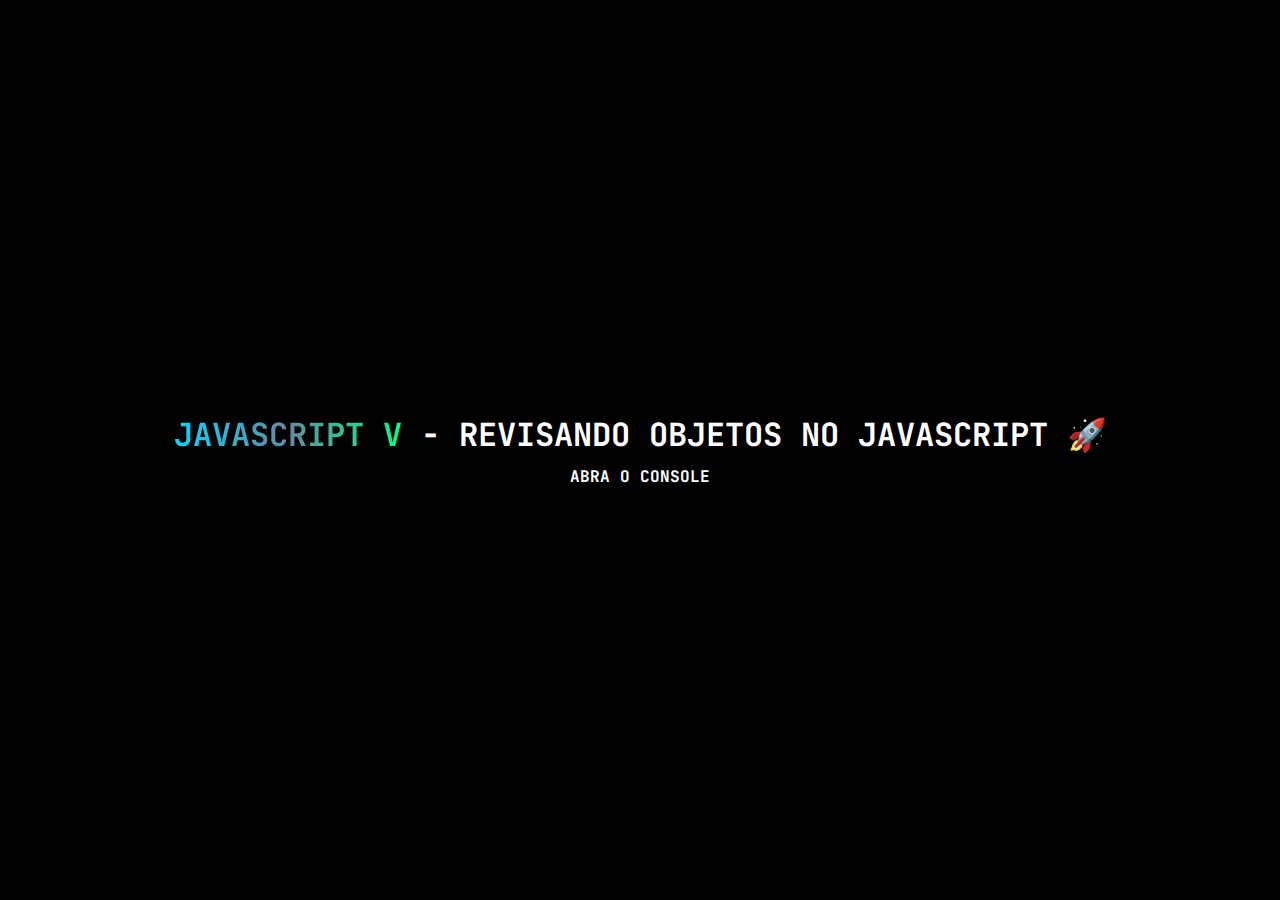
<file: aula-1-revisando-objetos-no-javascript/index.html>
<!DOCTYPE html>
<html lang="pt-br">
<head>
    <meta charset="UTF-8">
    <meta name="viewport" content="width=device-width, initial-scale=1.0">
    <link rel="preconnect" href="https://fonts.googleapis.com">
    <link rel="preconnect" href="https://fonts.gstatic.com" crossorigin>
    <link href="https://fonts.googleapis.com/css2?family=JetBrains+Mono:ital,wght@0,100..800;1,100..800&family=Poppins:ital,wght@0,100;0,200;0,300;0,400;0,500;0,600;0,700;0,800;0,900;1,100;1,200;1,300;1,400;1,500;1,600;1,700;1,800;1,900&display=swap" rel="stylesheet">
    <link rel="stylesheet" href="style.css">
    <script src="script.js" defer></script>
    <title>JAVASCRIPT V - REVISANDO OBJETOS NO JAVASCRIPT</title>
</head>
<body>
    <h1><span class="effect">JAVASCRIPT V</span> - REVISANDO OBJETOS NO JAVASCRIPT 🚀</h1>
    <p>ABRA O CONSOLE </p>
</body>
</html>
</file>
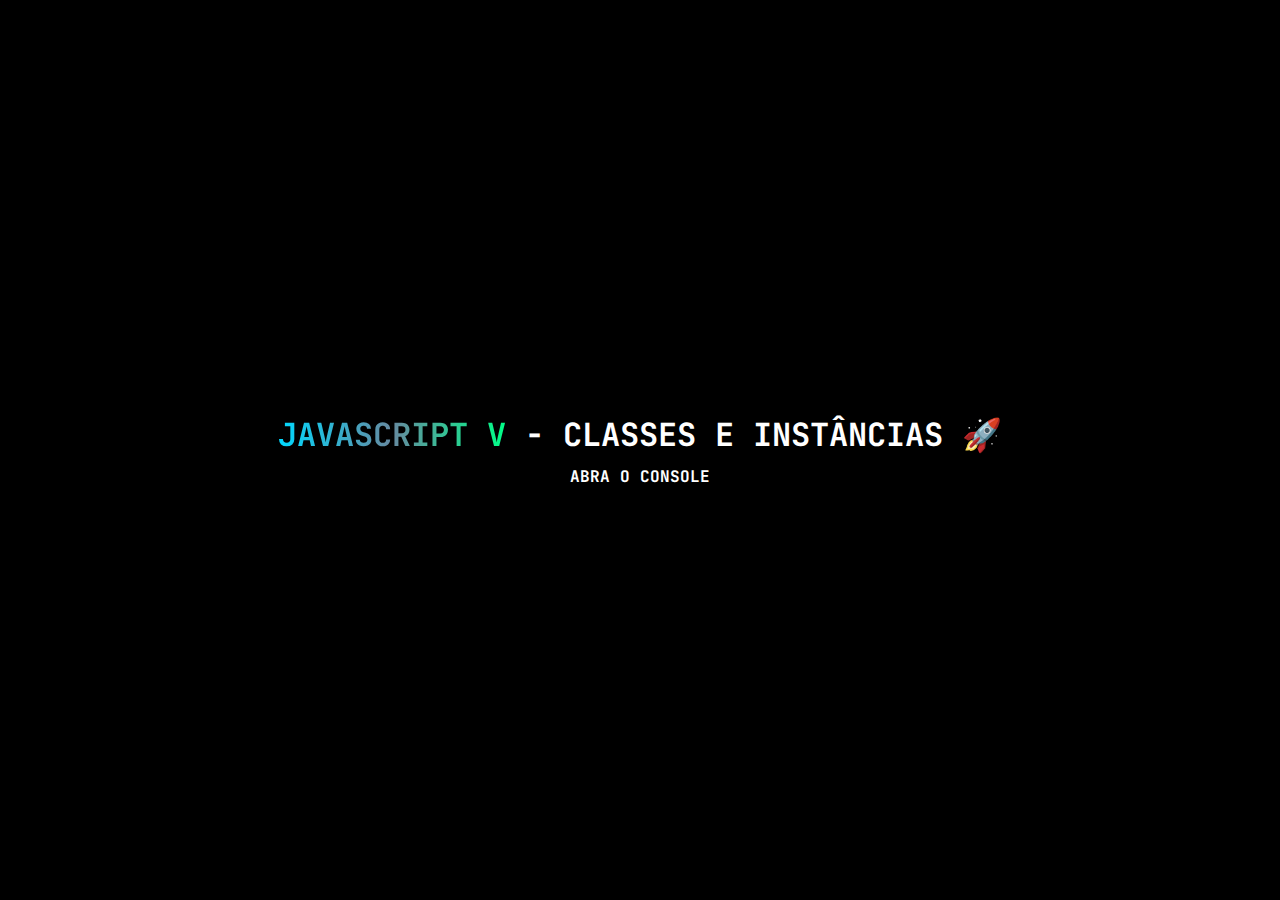
<file: aula-2-classes-e-instancias/index.html>
<!DOCTYPE html>
<html lang="pt-br">
<head>
    <meta charset="UTF-8">
    <meta name="viewport" content="width=device-width, initial-scale=1.0">
    <link rel="preconnect" href="https://fonts.googleapis.com">
    <link rel="preconnect" href="https://fonts.gstatic.com" crossorigin>
    <link href="https://fonts.googleapis.com/css2?family=JetBrains+Mono:ital,wght@0,100..800;1,100..800&family=Poppins:ital,wght@0,100;0,200;0,300;0,400;0,500;0,600;0,700;0,800;0,900;1,100;1,200;1,300;1,400;1,500;1,600;1,700;1,800;1,900&display=swap" rel="stylesheet">
    <link rel="stylesheet" href="style.css">
    <script src="script.js" defer></script>
    <title>JAVASCRIPT V - CLASSES E INSTÂNCIAS</title>
</head>
<body>
    <h1><span class="effect">JAVASCRIPT V</span> - CLASSES E INSTÂNCIAS 🚀</h1>
    <p>ABRA O CONSOLE </p>
</body>
</html>
</file>
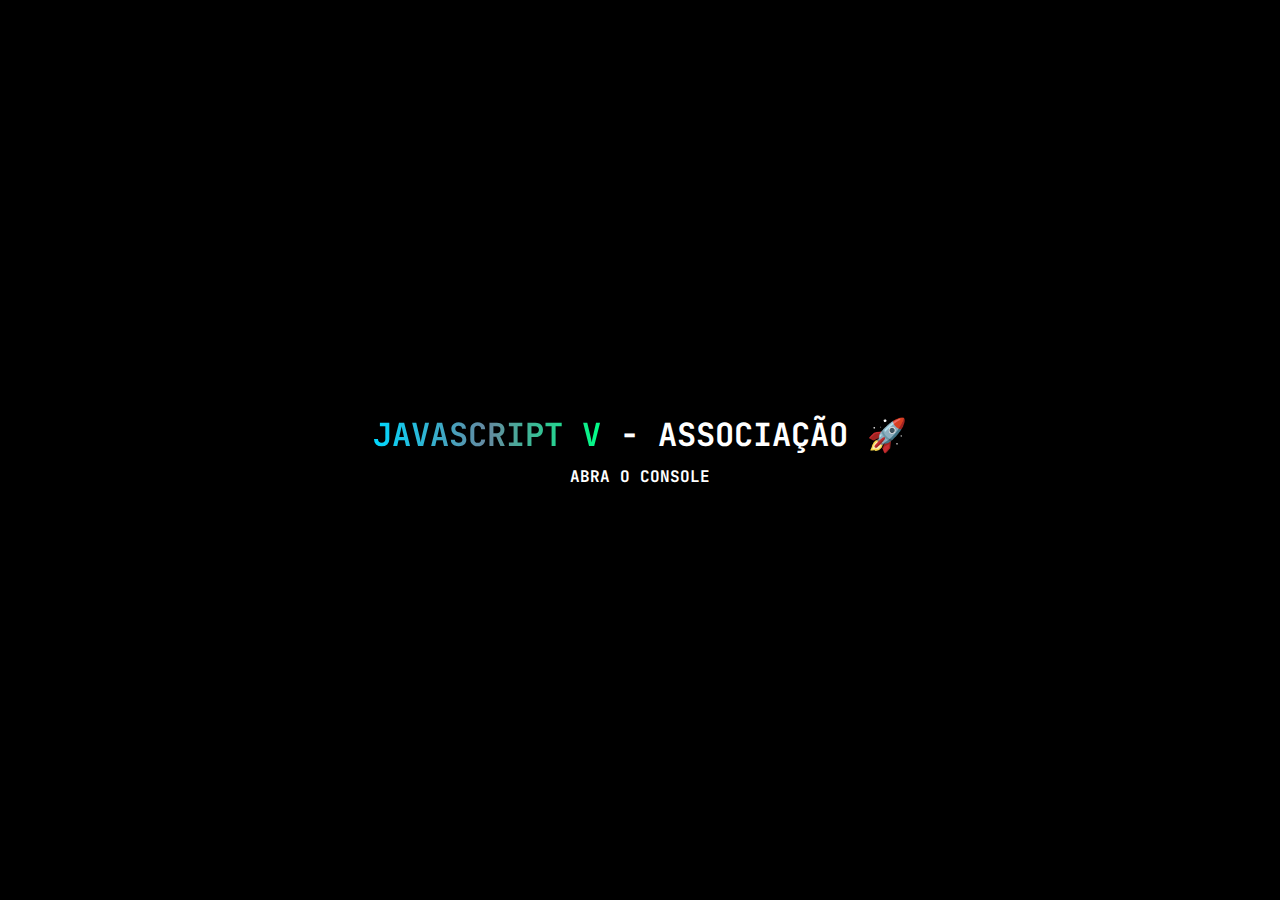
<file: aula-3-associacao/index.html>
<!DOCTYPE html>
<html lang="pt-br">
<head>
    <meta charset="UTF-8">
    <meta name="viewport" content="width=device-width, initial-scale=1.0">
    <link rel="preconnect" href="https://fonts.googleapis.com">
    <link rel="preconnect" href="https://fonts.gstatic.com" crossorigin>
    <link href="https://fonts.googleapis.com/css2?family=JetBrains+Mono:ital,wght@0,100..800;1,100..800&family=Poppins:ital,wght@0,100;0,200;0,300;0,400;0,500;0,600;0,700;0,800;0,900;1,100;1,200;1,300;1,400;1,500;1,600;1,700;1,800;1,900&display=swap" rel="stylesheet">
    <link rel="stylesheet" href="style.css">
    <script src="script.js" defer></script>
    <script src="person.js" defer></script>
    <script src="address.js" defer></script>
    <title>JAVASCRIPT V - ASSOCIAÇÃO</title>
</head>
<body>
    <h1><span class="effect">JAVASCRIPT V</span> - ASSOCIAÇÃO 🚀</h1>
    <p>ABRA O CONSOLE </p>
</body>
</html>
</file>
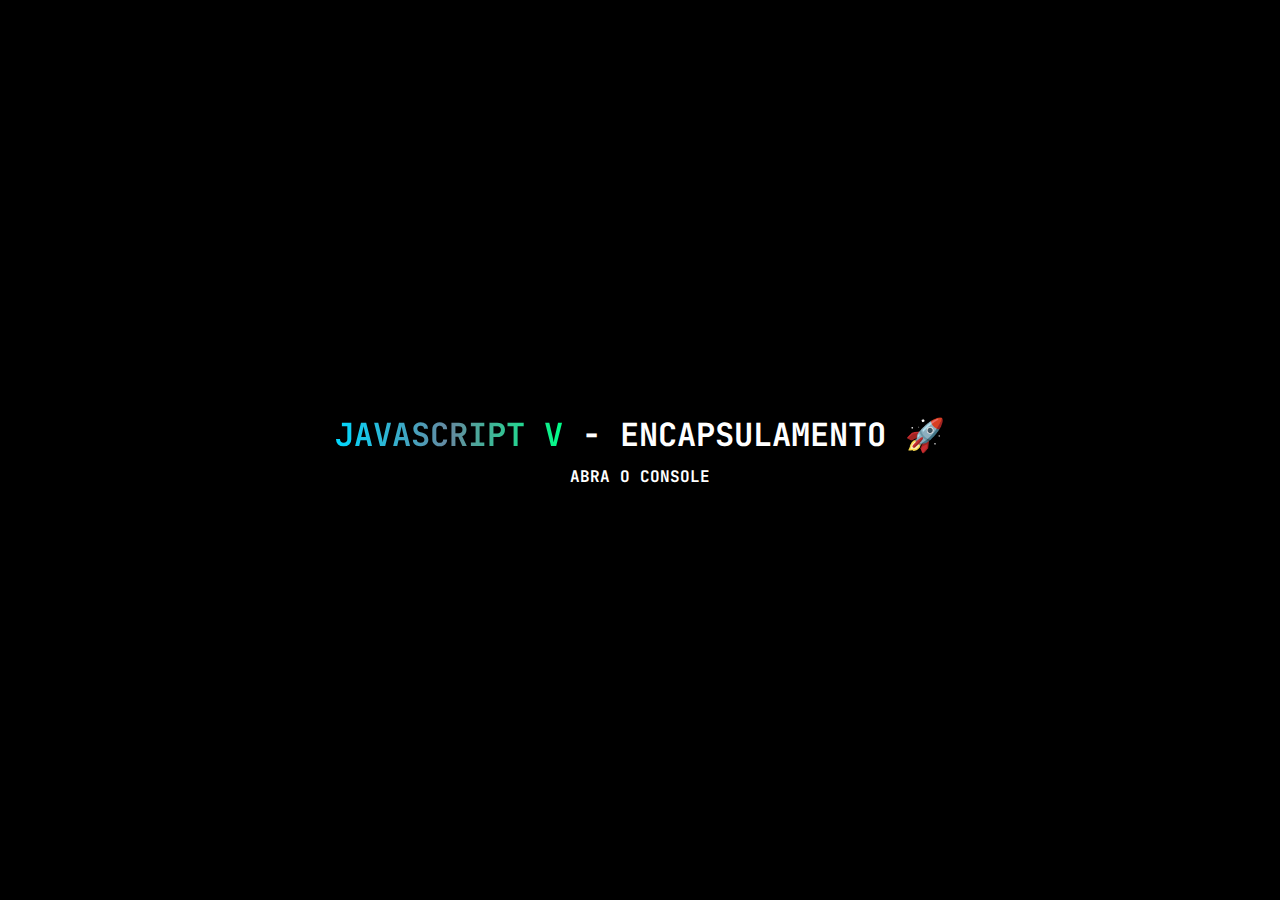
<file: aula-4-encapsulamento/index.html>
<!DOCTYPE html>
<html lang="pt-br">
<head>
    <meta charset="UTF-8">
    <meta name="viewport" content="width=device-width, initial-scale=1.0">
    <link rel="preconnect" href="https://fonts.googleapis.com">
    <link rel="preconnect" href="https://fonts.gstatic.com" crossorigin>
    <link href="https://fonts.googleapis.com/css2?family=JetBrains+Mono:ital,wght@0,100..800;1,100..800&family=Poppins:ital,wght@0,100;0,200;0,300;0,400;0,500;0,600;0,700;0,800;0,900;1,100;1,200;1,300;1,400;1,500;1,600;1,700;1,800;1,900&display=swap" rel="stylesheet">
    <link rel="stylesheet" href="style.css">
    <script src="account.js" defer></script>
    <title>JAVASCRIPT V - ENCAPSULAMENTO</title>
</head>
<body>
    <h1><span class="effect">JAVASCRIPT V</span> - ENCAPSULAMENTO 🚀</h1>
    <p>ABRA O CONSOLE </p>
</body>
</html>
</file>
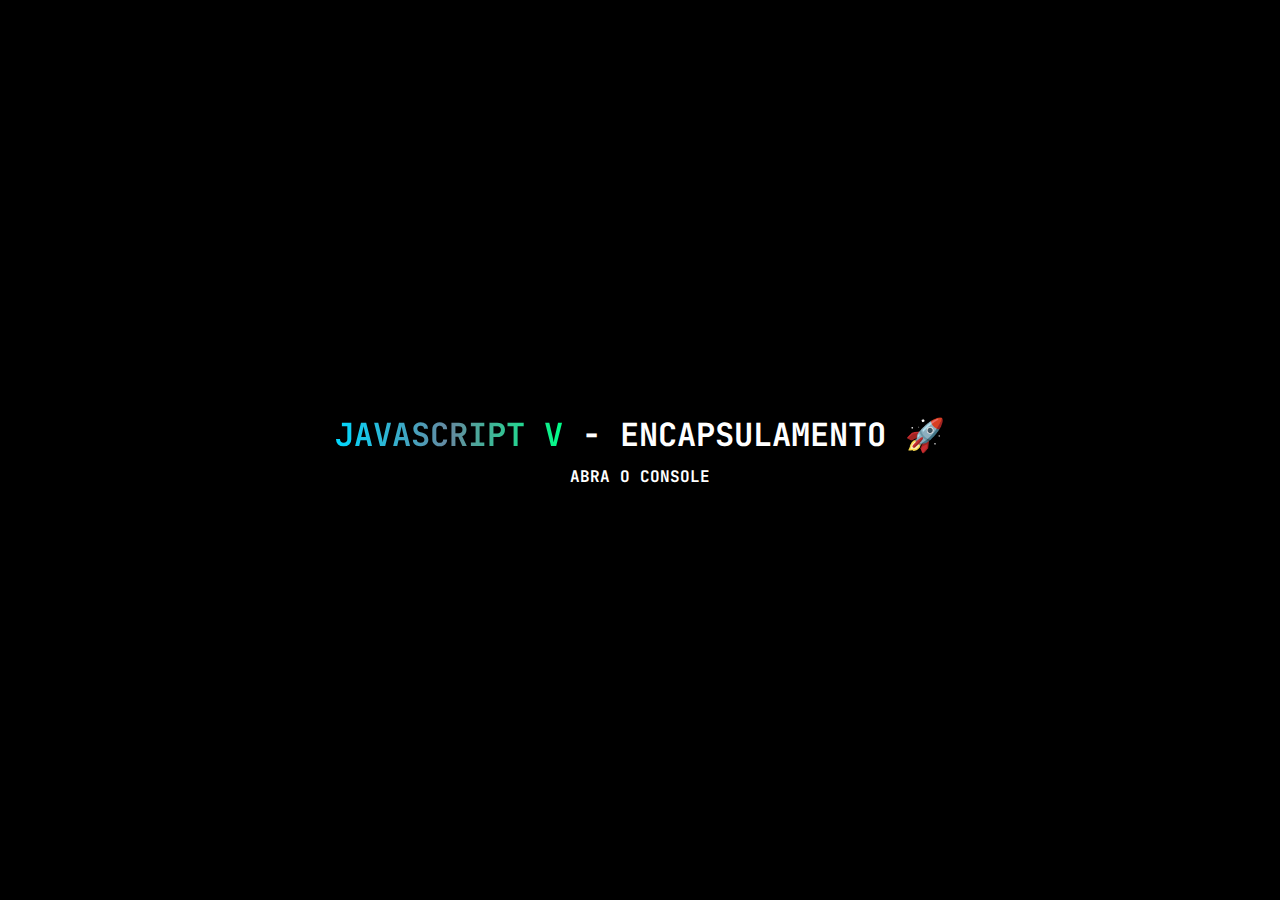
<file: aula-5-herança/index.html>
<!DOCTYPE html>
<html lang="pt-br">
<head>
    <meta charset="UTF-8">
    <meta name="viewport" content="width=device-width, initial-scale=1.0">
    <link rel="preconnect" href="https://fonts.googleapis.com">
    <link rel="preconnect" href="https://fonts.gstatic.com" crossorigin>
    <link href="https://fonts.googleapis.com/css2?family=JetBrains+Mono:ital,wght@0,100..800;1,100..800&family=Poppins:ital,wght@0,100;0,200;0,300;0,400;0,500;0,600;0,700;0,800;0,900;1,100;1,200;1,300;1,400;1,500;1,600;1,700;1,800;1,900&display=swap" rel="stylesheet">
    <link rel="stylesheet" href="style.css">
    <script src="script.js" defer></script>
    <title>JAVASCRIPT V - ENCAPSULAMENTO</title>
</head>
<body>
    <h1><span class="effect">JAVASCRIPT V</span> - ENCAPSULAMENTO 🚀</h1>
    <p>ABRA O CONSOLE </p>
</body>
</html>
</file>
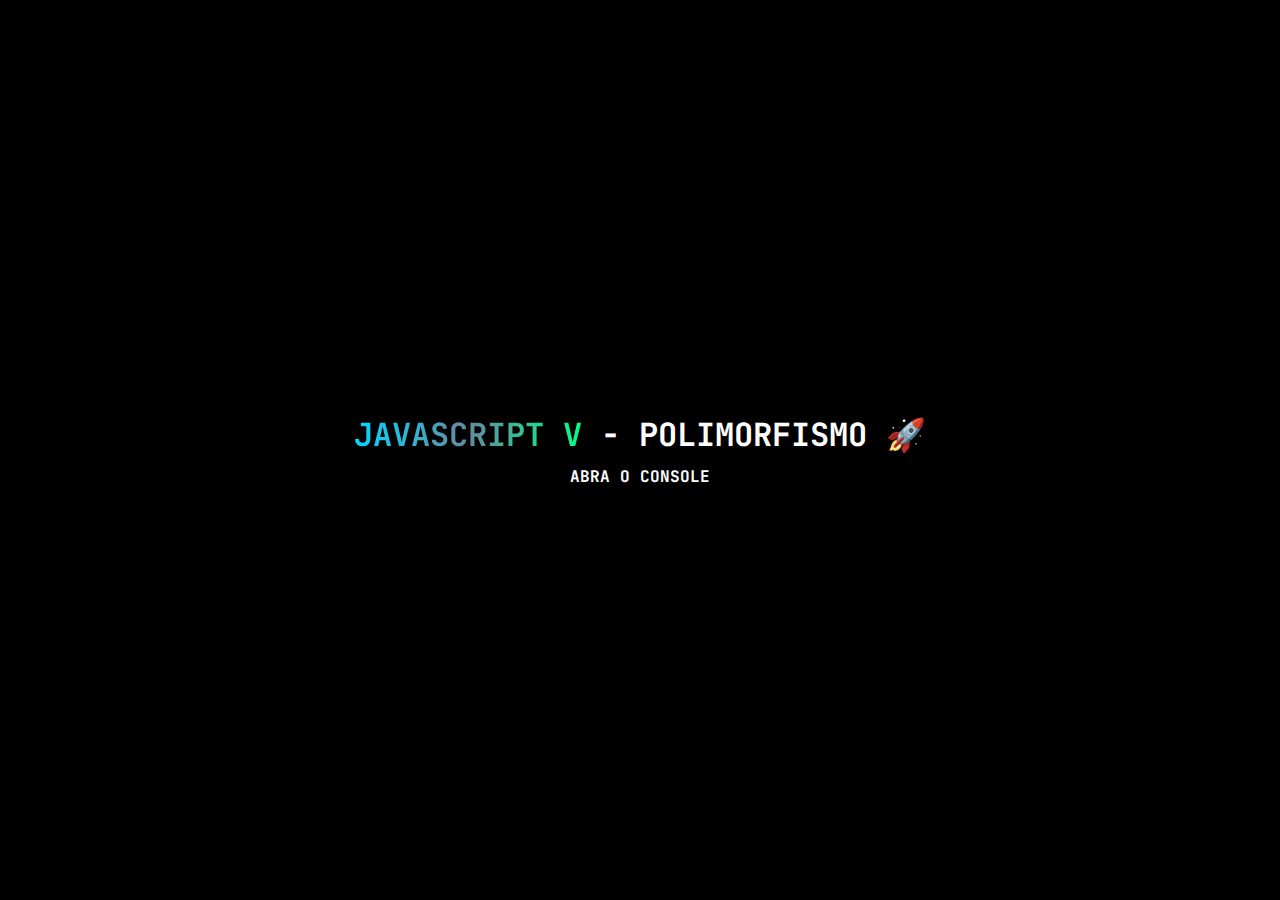
<file: aula-6-polimorfismo/index.html>
<!DOCTYPE html>
<html lang="pt-br">
<head>
    <meta charset="UTF-8">
    <meta name="viewport" content="width=device-width, initial-scale=1.0">
    <link rel="preconnect" href="https://fonts.googleapis.com">
    <link rel="preconnect" href="https://fonts.gstatic.com" crossorigin>
    <link href="https://fonts.googleapis.com/css2?family=JetBrains+Mono:ital,wght@0,100..800;1,100..800&family=Poppins:ital,wght@0,100;0,200;0,300;0,400;0,500;0,600;0,700;0,800;0,900;1,100;1,200;1,300;1,400;1,500;1,600;1,700;1,800;1,900&display=swap" rel="stylesheet">
    <link rel="stylesheet" href="style.css">
    <script src="script.js" defer></script>
    <title>JAVASCRIPT V - POLIMORFISMO</title>
</head>
<body>
    <h1><span class="effect">JAVASCRIPT V</span> - POLIMORFISMO 🚀</h1>
    <p>ABRA O CONSOLE </p>
</body>
</html>
</file>
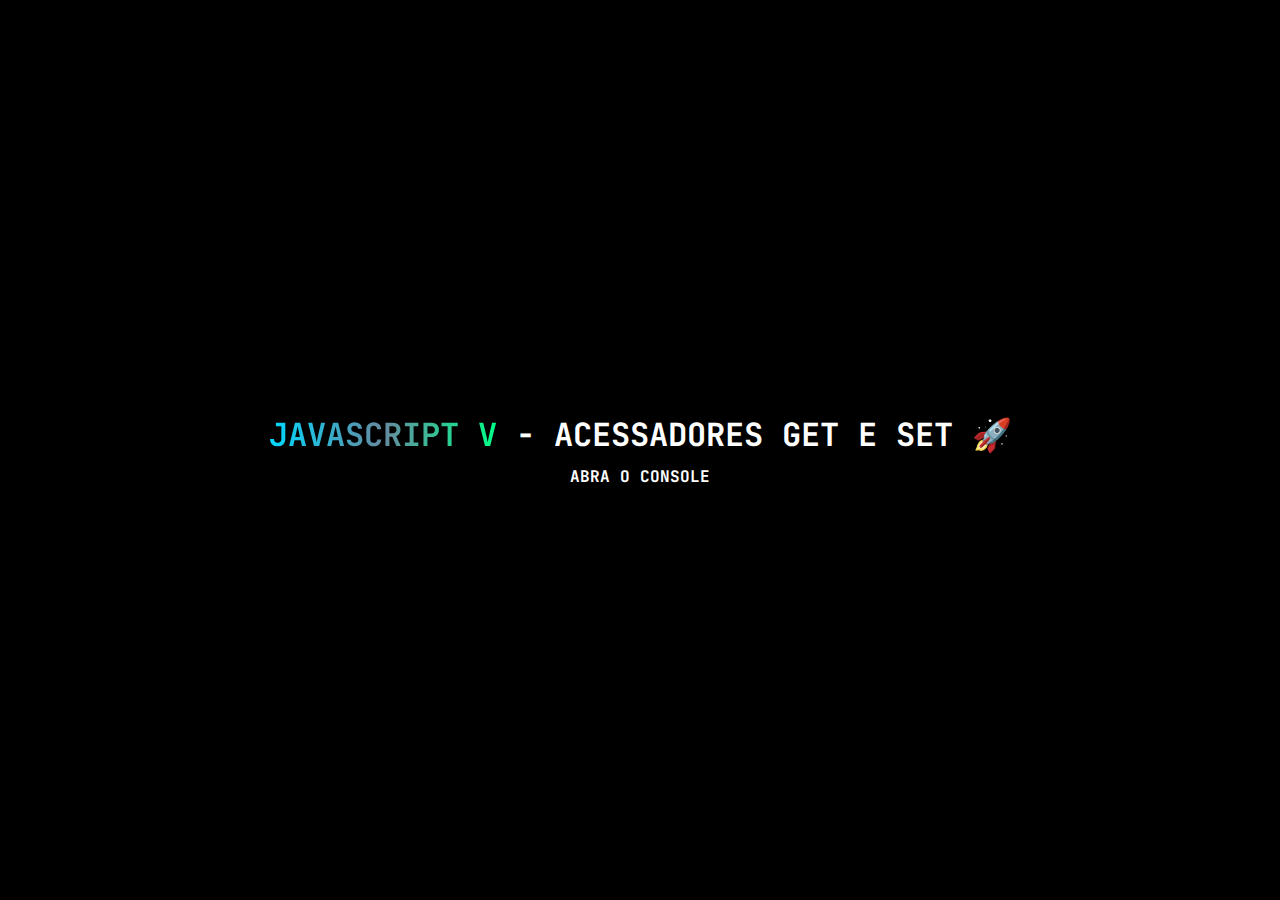
<file: aula-7-acessadores-get-e-set/index.html>
<!DOCTYPE html>
<html lang="pt-br">
<head>
    <meta charset="UTF-8">
    <meta name="viewport" content="width=device-width, initial-scale=1.0">
    <link rel="preconnect" href="https://fonts.googleapis.com">
    <link rel="preconnect" href="https://fonts.gstatic.com" crossorigin>
    <link href="https://fonts.googleapis.com/css2?family=JetBrains+Mono:ital,wght@0,100..800;1,100..800&family=Poppins:ital,wght@0,100;0,200;0,300;0,400;0,500;0,600;0,700;0,800;0,900;1,100;1,200;1,300;1,400;1,500;1,600;1,700;1,800;1,900&display=swap" rel="stylesheet">
    <link rel="stylesheet" href="style.css">
    <script src="script.js" defer></script>
    <title>JAVASCRIPT V - ACESSADORES GET E SET</title>
</head>
<body>
    <h1><span class="effect">JAVASCRIPT V</span> - ACESSADORES GET E SET 🚀</h1>
    <p>ABRA O CONSOLE </p>
</body>
</html>
</file>
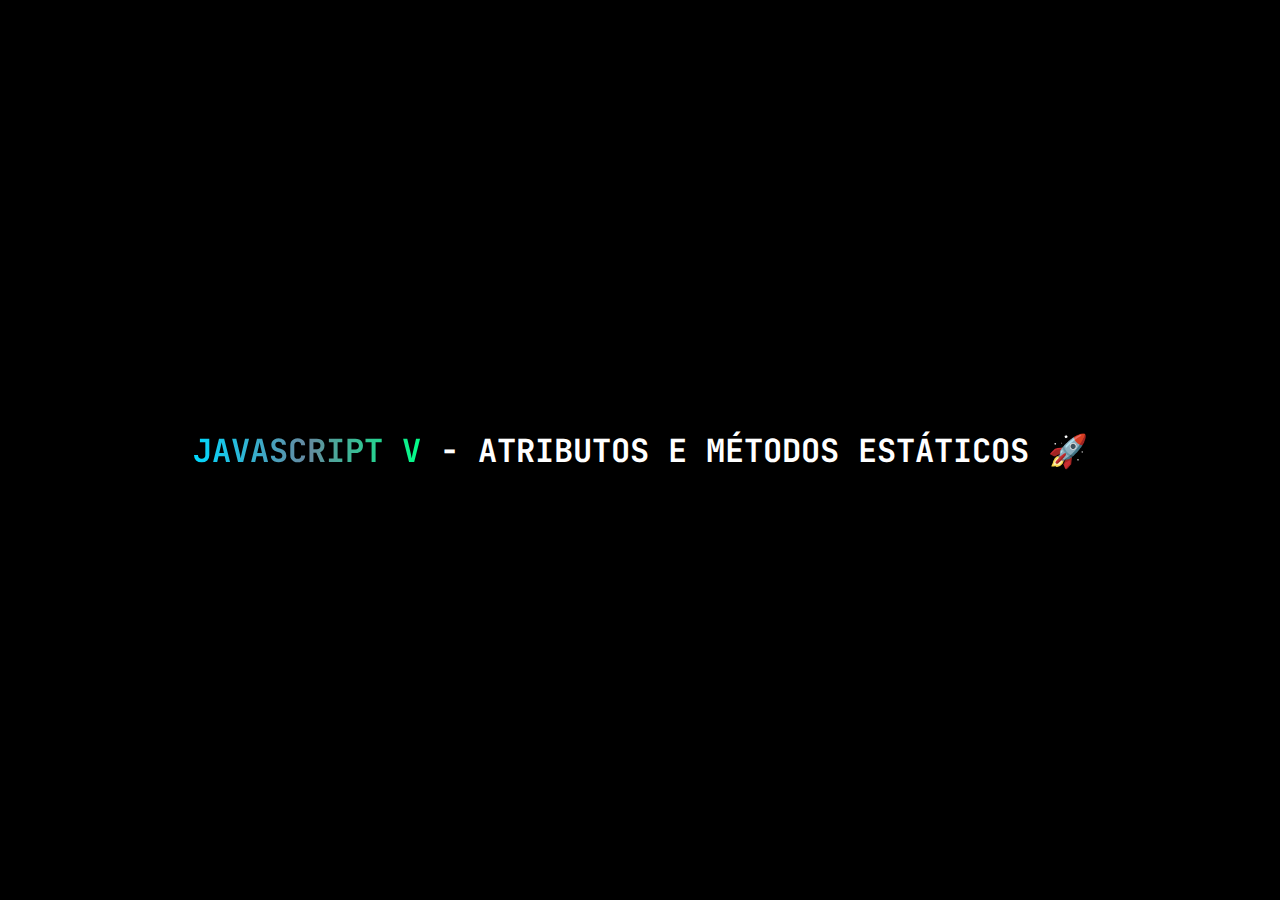
<file: aula-8-atributos-e-metodos-estaticos/index.html>
<!DOCTYPE html>
<html lang="pt-br">
<head>
    <meta charset="UTF-8">
    <meta name="viewport" content="width=device-width, initial-scale=1.0">
    <link rel="preconnect" href="https://fonts.googleapis.com">
    <link rel="preconnect" href="https://fonts.gstatic.com" crossorigin>
    <link href="https://fonts.googleapis.com/css2?family=JetBrains+Mono:ital,wght@0,100..800;1,100..800&family=Poppins:ital,wght@0,100;0,200;0,300;0,400;0,500;0,600;0,700;0,800;0,900;1,100;1,200;1,300;1,400;1,500;1,600;1,700;1,800;1,900&display=swap" rel="stylesheet">
    <link rel="stylesheet" href="style.css">
    <script src="script.js" defer></script>
    <title>JAVASCRIPT V - ATRIBUTOS E MÉTODOS ESTÁTICOS</title>
</head>
<body>
    <h1><span class="effect">JAVASCRIPT V</span> - ATRIBUTOS E MÉTODOS ESTÁTICOS 🚀</h1>
</body>
</html>
</file>
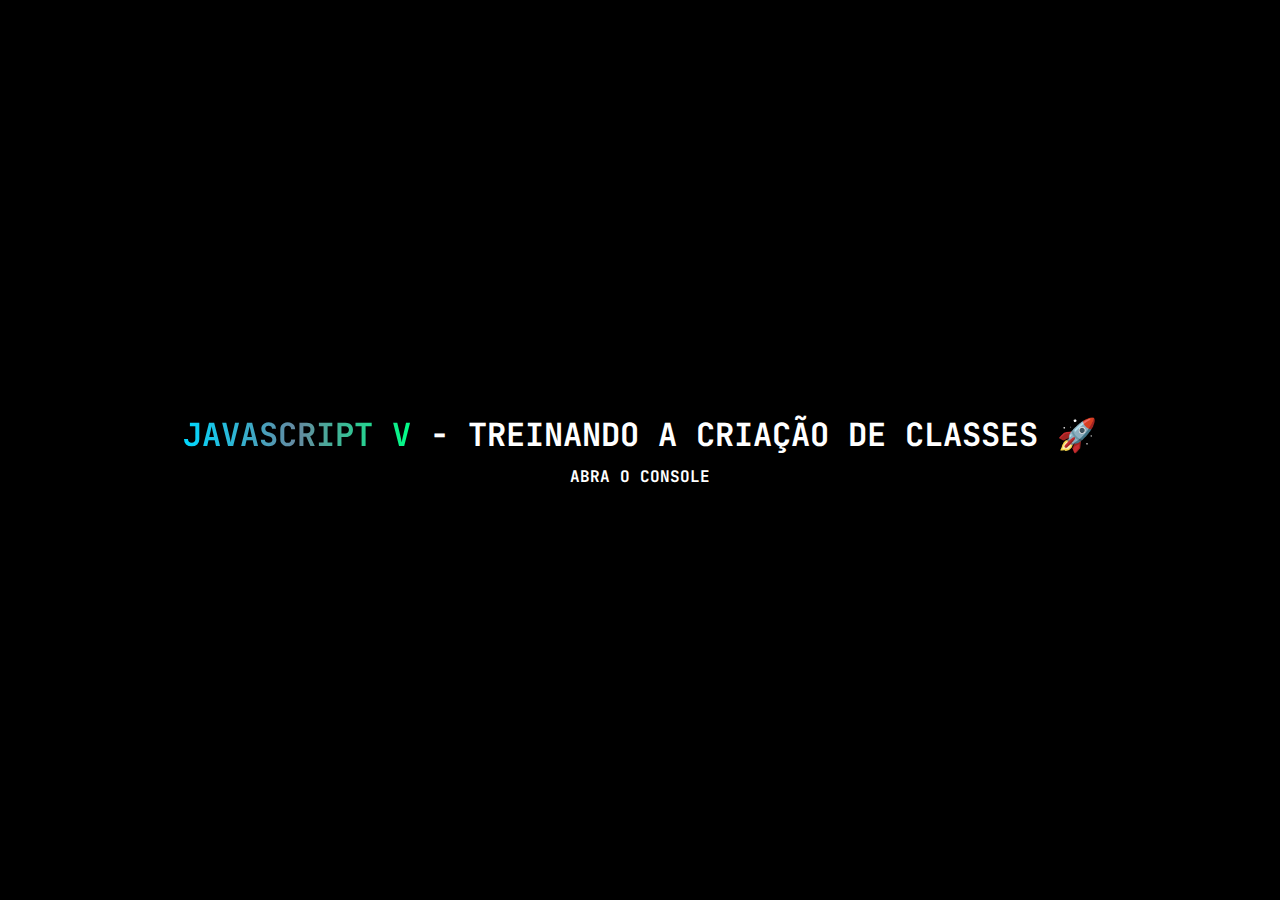
<file: exercicio-1-treinando-a-criacao-de-classes/index.html>
<!DOCTYPE html>
<html lang="pt-br">
<head>
    <meta charset="UTF-8">
    <meta name="viewport" content="width=device-width, initial-scale=1.0">
    <link rel="preconnect" href="https://fonts.googleapis.com">
    <link rel="preconnect" href="https://fonts.gstatic.com" crossorigin>
    <link href="https://fonts.googleapis.com/css2?family=JetBrains+Mono:ital,wght@0,100..800;1,100..800&family=Poppins:ital,wght@0,100;0,200;0,300;0,400;0,500;0,600;0,700;0,800;0,900;1,100;1,200;1,300;1,400;1,500;1,600;1,700;1,800;1,900&display=swap" rel="stylesheet">
    <link rel="stylesheet" href="style.css">
    <script src="user.js" defer></script>
    <script src="product.js" defer></script>
    <title>JAVASCRIPT V - TREINANDO A CRIAÇÃO DE CLASSES</title>
</head>
<body>
    <h1><span class="effect">JAVASCRIPT V</span> - TREINANDO A CRIAÇÃO DE CLASSES 🚀</h1>
    <p>ABRA O CONSOLE </p>
</body>
</html>
</file>
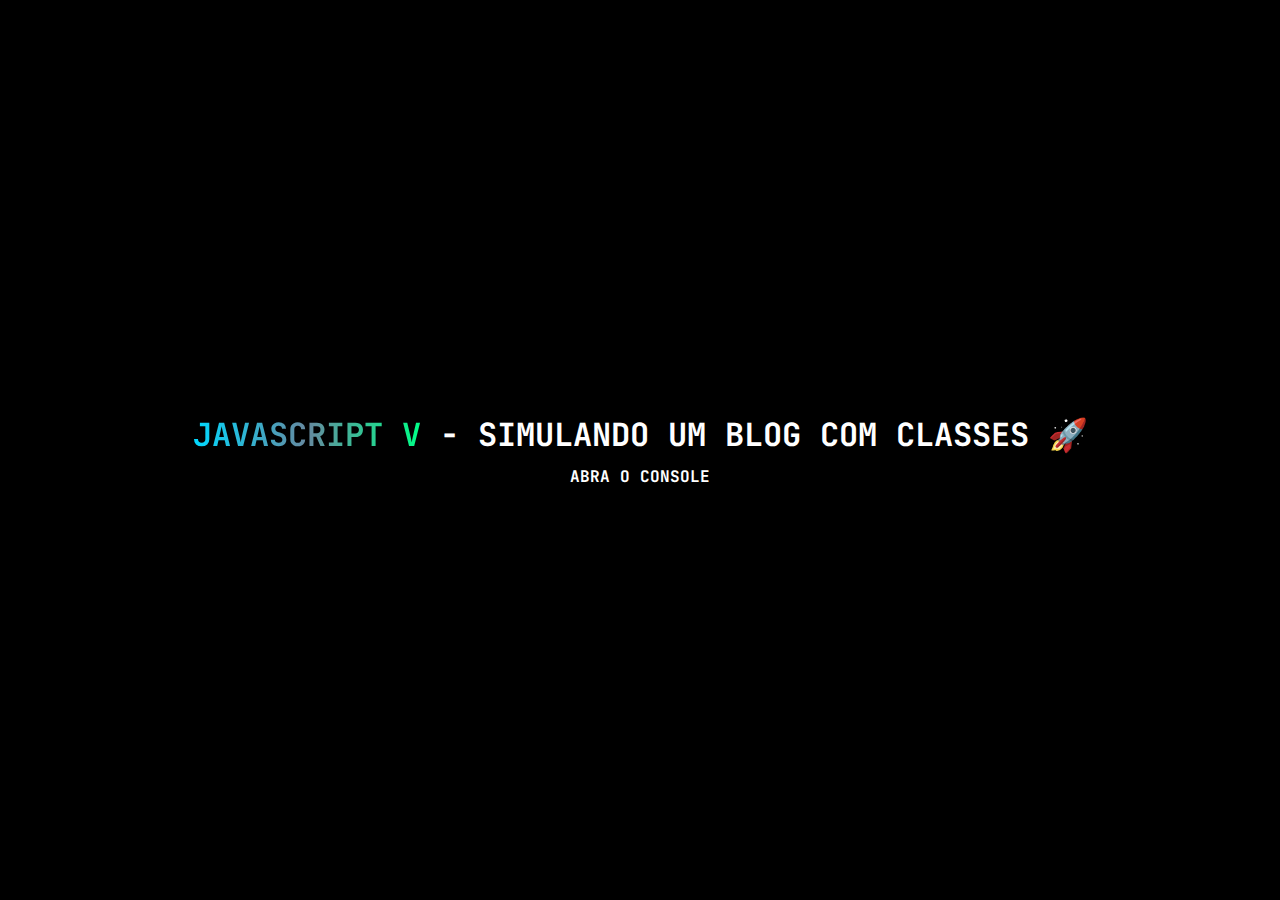
<file: exercicio-2-simulando-um-blog-com-classes/index.html>
<!DOCTYPE html>
<html lang="pt-br">
<head>
    <meta charset="UTF-8">
    <meta name="viewport" content="width=device-width, initial-scale=1.0">
    <link rel="preconnect" href="https://fonts.googleapis.com">
    <link rel="preconnect" href="https://fonts.gstatic.com" crossorigin>
    <link href="https://fonts.googleapis.com/css2?family=JetBrains+Mono:ital,wght@0,100..800;1,100..800&family=Poppins:ital,wght@0,100;0,200;0,300;0,400;0,500;0,600;0,700;0,800;0,900;1,100;1,200;1,300;1,400;1,500;1,600;1,700;1,800;1,900&display=swap" rel="stylesheet">
    <link rel="stylesheet" href="style.css">
    <script src="author.js" defer></script>
    <script src="comment.js" defer></script>
    <script src="post.js" defer></script>
    <script src="script.js" defer></script>
    <title>JAVASCRIPT V - SIMULANDO UM BLOG COM CLASSES</title>
</head>
<body>
    <h1><span class="effect">JAVASCRIPT V</span> - SIMULANDO UM BLOG COM CLASSES 🚀</h1>
    <p>ABRA O CONSOLE </p>
</body>
</html>
</file>
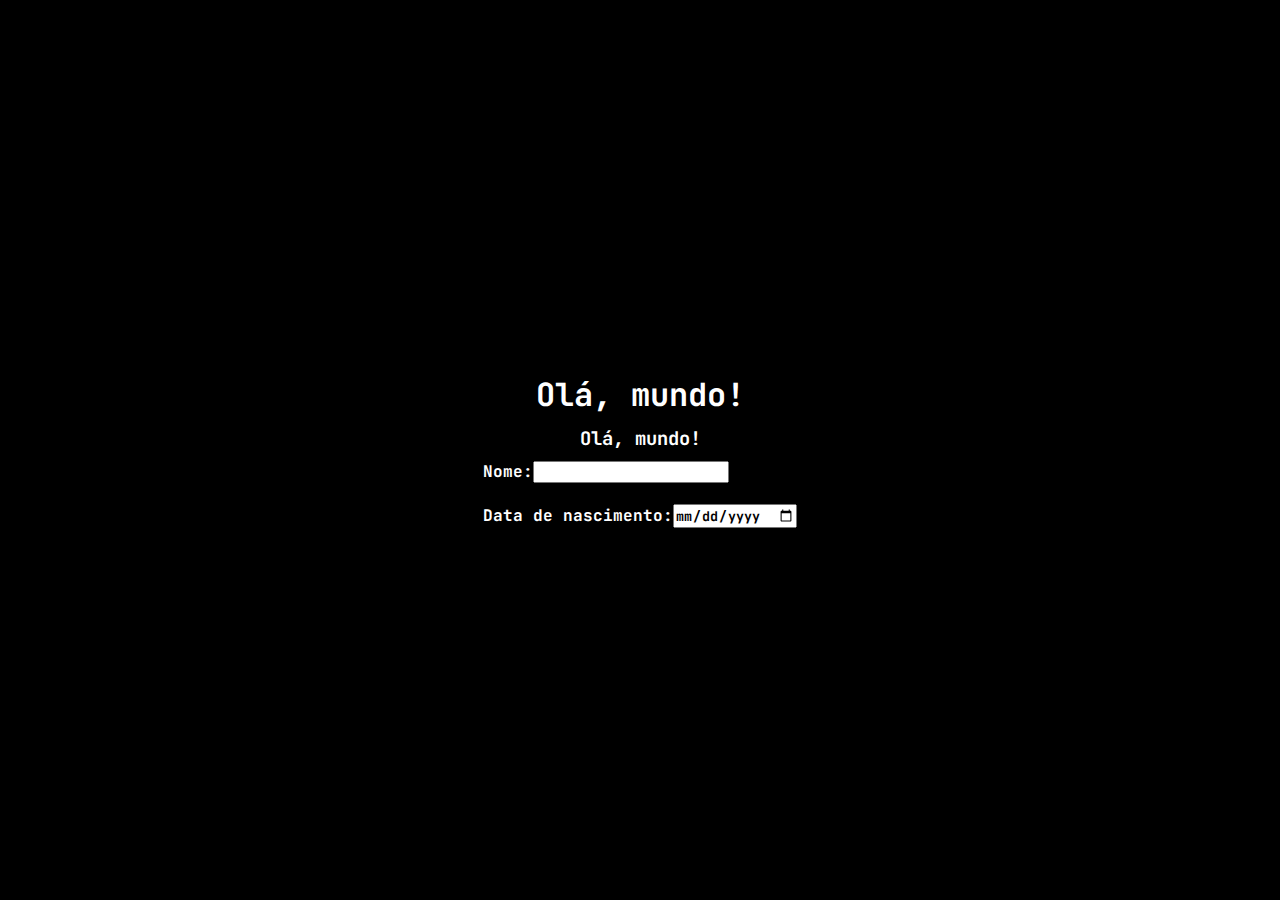
<file: exercicio-3-classes-para-o-dom/index.html>
<!DOCTYPE html>
<html lang="pt-br">
<head>
    <meta charset="UTF-8">
    <meta name="viewport" content="width=device-width, initial-scale=1.0">
    <link rel="preconnect" href="https://fonts.googleapis.com">
    <link rel="preconnect" href="https://fonts.gstatic.com" crossorigin>
    <link href="https://fonts.googleapis.com/css2?family=JetBrains+Mono:ital,wght@0,100..800;1,100..800&family=Poppins:ital,wght@0,100;0,200;0,300;0,400;0,500;0,600;0,700;0,800;0,900;1,100;1,200;1,300;1,400;1,500;1,600;1,700;1,800;1,900&display=swap" rel="stylesheet">
    <link rel="stylesheet" href="style.css">
    <script src="script.js" type="module" defer></script>
    <title>JAVASCRIPT V - EXERCÍCIO III - CLASSES PARA O DOM</title>
</head>
<body>
    
</body>
</html>
</file>
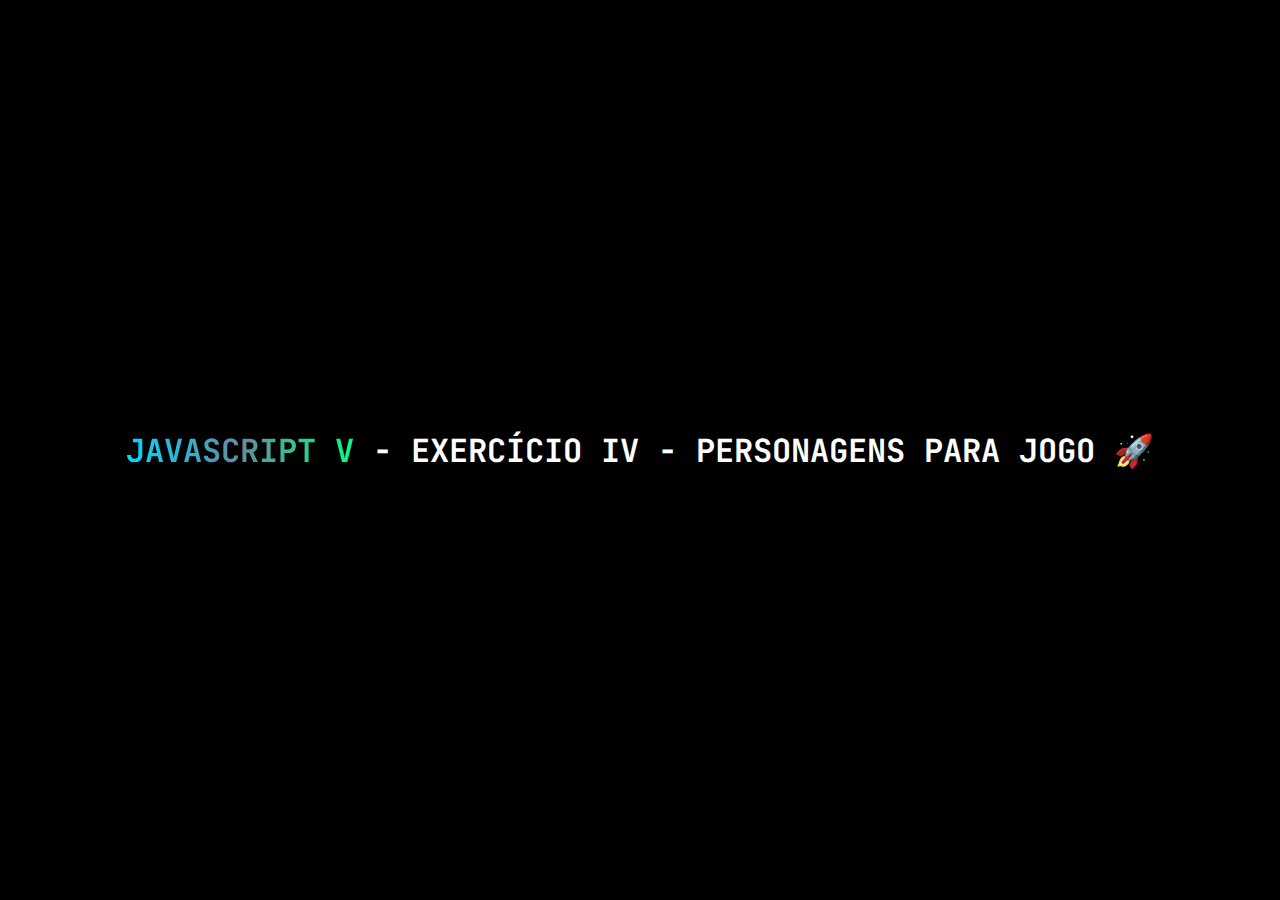
<file: exercicio-4-personagens-para-jogo/index.html>
<!DOCTYPE html>
<html lang="pt-br">
<head>
    <meta charset="UTF-8">
    <meta name="viewport" content="width=device-width, initial-scale=1.0">
    <link rel="preconnect" href="https://fonts.googleapis.com">
    <link rel="preconnect" href="https://fonts.gstatic.com" crossorigin>
    <link href="https://fonts.googleapis.com/css2?family=JetBrains+Mono:ital,wght@0,100..800;1,100..800&family=Poppins:ital,wght@0,100;0,200;0,300;0,400;0,500;0,600;0,700;0,800;0,900;1,100;1,200;1,300;1,400;1,500;1,600;1,700;1,800;1,900&display=swap" rel="stylesheet">
    <link rel="stylesheet" href="style.css">
    <script src="script.js" type="module" defer></script>
    <title>JAVASCRIPT V - EXERCÍCIO IV - PERSONAGENS PARA JOGO</title>
</head>
<body>
    <h1><span class="effect">JAVASCRIPT V</span> - EXERCÍCIO IV - PERSONAGENS PARA JOGO 🚀</h1>
</body>
</html>
</file>
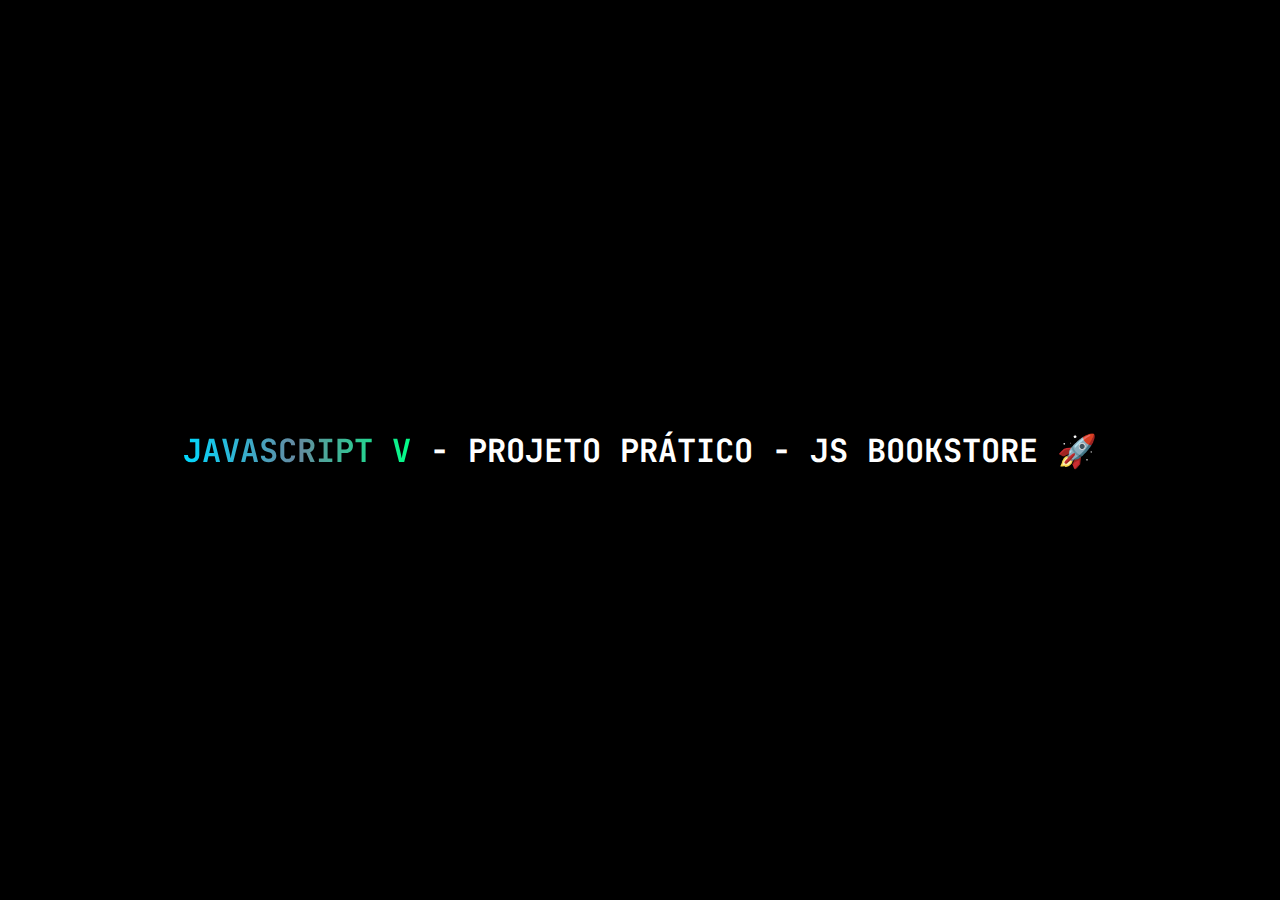
<file: projeto-pratico-js-bookstore/index.html>
<!DOCTYPE html>
<html lang="pt-br">
<head>
    <meta charset="UTF-8">
    <meta name="viewport" content="width=device-width, initial-scale=1.0">
    <link rel="preconnect" href="https://fonts.googleapis.com">
    <link rel="preconnect" href="https://fonts.gstatic.com" crossorigin>
    <link href="https://fonts.googleapis.com/css2?family=JetBrains+Mono:ital,wght@0,100..800;1,100..800&family=Poppins:ital,wght@0,100;0,200;0,300;0,400;0,500;0,600;0,700;0,800;0,900;1,100;1,200;1,300;1,400;1,500;1,600;1,700;1,800;1,900&display=swap" rel="stylesheet">
    <link rel="stylesheet" href="style.css">
    <script src="script.js" defer></script>
    <title>JAVASCRIPT V - PROJETO PRÁTICO - JS BOOKSTORE</title>
</head>
<body>
    <h1><span class="effect">JAVASCRIPT V</span> - PROJETO PRÁTICO - JS BOOKSTORE 🚀</h1>
</body>
</html>
</file>
<file: aula-1-revisando-objetos-no-javascript/style.css>
* {
  box-sizing: border-box;
  padding: 0;
  margin: 0;
  font-family: JetBrains Mono, sans-serif;
  font-weight: bold;
}

body {
  color: white;
  background-color: black;
  display: flex;
  justify-content: center;
  align-items: center;
  height: 100vh;
  flex-direction: column;
  gap: 10px;
}

.effect {
  background: linear-gradient(
    to right,
    #00d9ff,
    #6689a0,
    #00ff88
  );
  -webkit-background-clip: text;
  -webkit-text-fill-color: transparent;
}
</file>
<file: aula-2-classes-e-instancias/style.css>
* {
  box-sizing: border-box;
  padding: 0;
  margin: 0;
  font-family: JetBrains Mono, sans-serif;
  font-weight: bold;
}

body {
  color: white;
  background-color: black;
  display: flex;
  justify-content: center;
  align-items: center;
  height: 100vh;
  flex-direction: column;
  gap: 10px;
}

.effect {
  background: linear-gradient(
    to right,
    #00d9ff,
    #6689a0,
    #00ff88
  );
  -webkit-background-clip: text;
  -webkit-text-fill-color: transparent;
}
</file>
<file: aula-3-associacao/style.css>
* {
  box-sizing: border-box;
  padding: 0;
  margin: 0;
  font-family: JetBrains Mono, sans-serif;
  font-weight: bold;
}

body {
  color: white;
  background-color: black;
  display: flex;
  justify-content: center;
  align-items: center;
  height: 100vh;
  flex-direction: column;
  gap: 10px;
}

.effect {
  background: linear-gradient(
    to right,
    #00d9ff,
    #6689a0,
    #00ff88
  );
  -webkit-background-clip: text;
  -webkit-text-fill-color: transparent;
}
</file>
<file: aula-4-encapsulamento/style.css>
* {
  box-sizing: border-box;
  padding: 0;
  margin: 0;
  font-family: JetBrains Mono, sans-serif;
  font-weight: bold;
}

body {
  color: white;
  background-color: black;
  display: flex;
  justify-content: center;
  align-items: center;
  height: 100vh;
  flex-direction: column;
  gap: 10px;
}

.effect {
  background: linear-gradient(
    to right,
    #00d9ff,
    #6689a0,
    #00ff88
  );
  -webkit-background-clip: text;
  -webkit-text-fill-color: transparent;
}
</file>
<file: aula-5-herança/style.css>
* {
  box-sizing: border-box;
  padding: 0;
  margin: 0;
  font-family: JetBrains Mono, sans-serif;
  font-weight: bold;
}

body {
  color: white;
  background-color: black;
  display: flex;
  justify-content: center;
  align-items: center;
  height: 100vh;
  flex-direction: column;
  gap: 10px;
}

.effect {
  background: linear-gradient(
    to right,
    #00d9ff,
    #6689a0,
    #00ff88
  );
  -webkit-background-clip: text;
  -webkit-text-fill-color: transparent;
}
</file>
<file: aula-6-polimorfismo/style.css>
* {
  box-sizing: border-box;
  padding: 0;
  margin: 0;
  font-family: JetBrains Mono, sans-serif;
  font-weight: bold;
}

body {
  color: white;
  background-color: black;
  display: flex;
  justify-content: center;
  align-items: center;
  height: 100vh;
  flex-direction: column;
  gap: 10px;
}

.effect {
  background: linear-gradient(
    to right,
    #00d9ff,
    #6689a0,
    #00ff88
  );
  -webkit-background-clip: text;
  -webkit-text-fill-color: transparent;
}
</file>
<file: aula-7-acessadores-get-e-set/style.css>
* {
  box-sizing: border-box;
  padding: 0;
  margin: 0;
  font-family: JetBrains Mono, sans-serif;
  font-weight: bold;
}

body {
  color: white;
  background-color: black;
  display: flex;
  justify-content: center;
  align-items: center;
  height: 100vh;
  flex-direction: column;
  gap: 10px;
}

.effect {
  background: linear-gradient(
    to right,
    #00d9ff,
    #6689a0,
    #00ff88
  );
  -webkit-background-clip: text;
  -webkit-text-fill-color: transparent;
}
</file>
<file: aula-8-atributos-e-metodos-estaticos/style.css>
* {
  box-sizing: border-box;
  padding: 0;
  margin: 0;
  font-family: JetBrains Mono, sans-serif;
  font-weight: bold;
}

body {
  color: white;
  background-color: black;
  display: flex;
  justify-content: center;
  align-items: center;
  height: 100vh;
  flex-direction: column;
  gap: 10px;
}

.effect {
  background: linear-gradient(
    to right,
    #00d9ff,
    #6689a0,
    #00ff88
  );
  -webkit-background-clip: text;
  -webkit-text-fill-color: transparent;
}
</file>
<file: exercicio-1-treinando-a-criacao-de-classes/style.css>
* {
  box-sizing: border-box;
  padding: 0;
  margin: 0;
  font-family: JetBrains Mono, sans-serif;
  font-weight: bold;
}

body {
  color: white;
  background-color: black;
  display: flex;
  justify-content: center;
  align-items: center;
  height: 100vh;
  flex-direction: column;
  gap: 10px;
}

.effect {
  background: linear-gradient(
    to right,
    #00d9ff,
    #6689a0,
    #00ff88
  );
  -webkit-background-clip: text;
  -webkit-text-fill-color: transparent;
}
</file>
<file: exercicio-2-simulando-um-blog-com-classes/style.css>
* {
  box-sizing: border-box;
  padding: 0;
  margin: 0;
  font-family: JetBrains Mono, sans-serif;
  font-weight: bold;
}

body {
  color: white;
  background-color: black;
  display: flex;
  justify-content: center;
  align-items: center;
  height: 100vh;
  flex-direction: column;
  gap: 10px;
}

.effect {
  background: linear-gradient(
    to right,
    #00d9ff,
    #6689a0,
    #00ff88
  );
  -webkit-background-clip: text;
  -webkit-text-fill-color: transparent;
}
</file>
<file: exercicio-3-classes-para-o-dom/style.css>
* {
  box-sizing: border-box;
  padding: 0;
  margin: 0;
  font-family: JetBrains Mono, sans-serif;
  font-weight: bold;
}

body {
  color: white;
  background-color: black;
  display: flex;
  justify-content: center;
  align-items: center;
  height: 100vh;
  flex-direction: column;
  gap: 10px;
}

.effect {
  background: linear-gradient(
    to right,
    #00d9ff,
    #6689a0,
    #00ff88
  );
  -webkit-background-clip: text;
  -webkit-text-fill-color: transparent;
}
</file>
<file: exercicio-4-personagens-para-jogo/style.css>
* {
  box-sizing: border-box;
  padding: 0;
  margin: 0;
  font-family: JetBrains Mono, sans-serif;
  font-weight: bold;
}

body {
  color: white;
  background-color: black;
  display: flex;
  justify-content: center;
  align-items: center;
  height: 100vh;
  flex-direction: column;
  gap: 10px;
}

.effect {
  background: linear-gradient(
    to right,
    #00d9ff,
    #6689a0,
    #00ff88
  );
  -webkit-background-clip: text;
  -webkit-text-fill-color: transparent;
}
</file>
<file: projeto-pratico-js-bookstore/style.css>
* {
  box-sizing: border-box;
  padding: 0;
  margin: 0;
  font-family: JetBrains Mono, sans-serif;
  font-weight: bold;
}

body {
  color: white;
  background-color: black;
  display: flex;
  justify-content: center;
  align-items: center;
  height: 100vh;
  flex-direction: column;
  gap: 10px;
}

.effect {
  background: linear-gradient(
    to right,
    #00d9ff,
    #6689a0,
    #00ff88
  );
  -webkit-background-clip: text;
  -webkit-text-fill-color: transparent;
}
</file>
